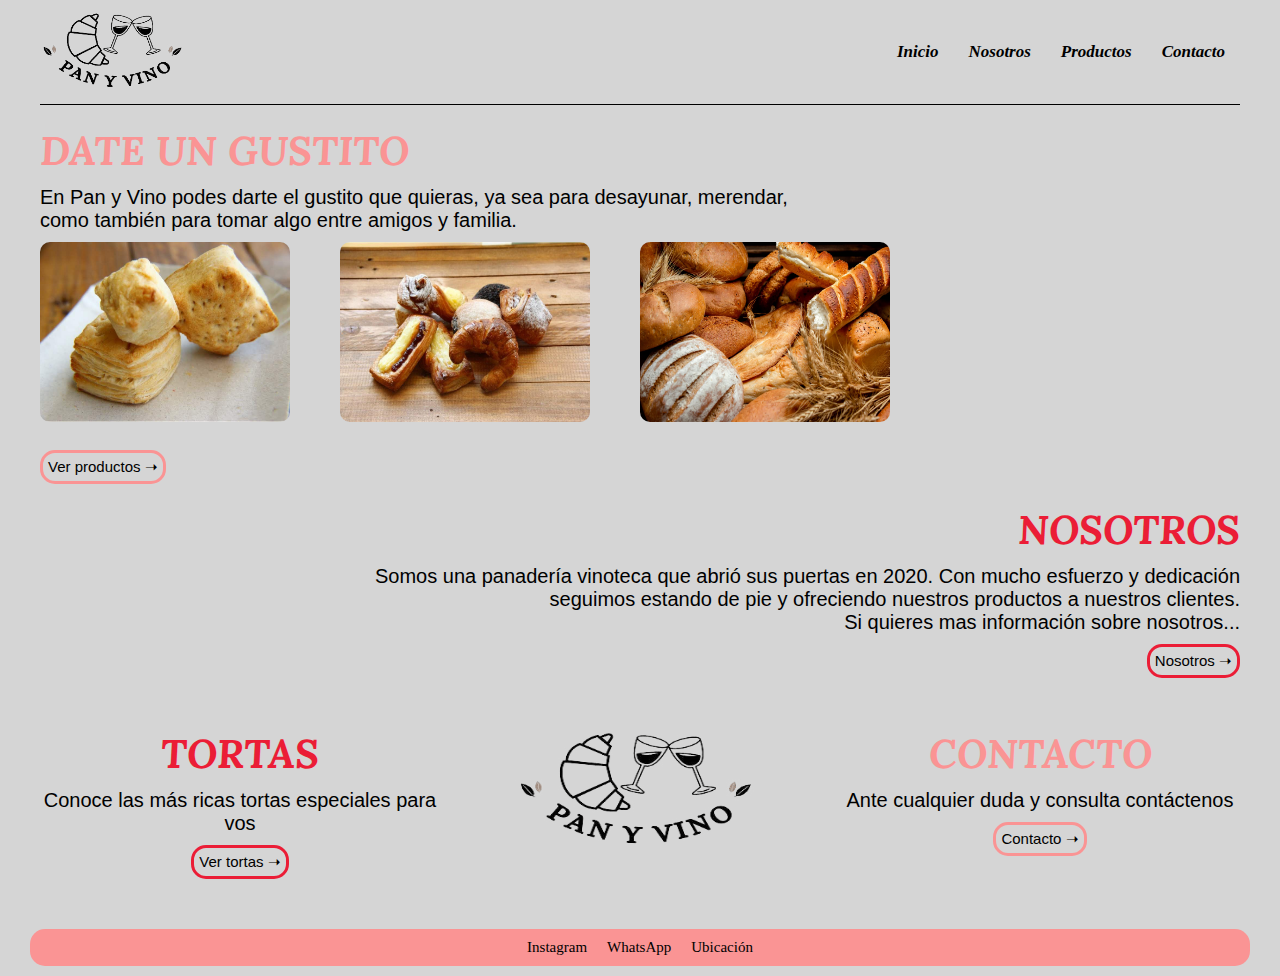
<file: index.html>
<!DOCTYPE html>
<html lang="en">
<head>
    <meta charset="UTF-8" />
    <meta name="viewport" content="width=device-width, initial-scale=1.0" />
    <title>Pan Y Vino</title>
    <link rel="stylesheet" href="./estilos/style.css" />
    <link rel="preconnect" href="https://fonts.googleapis.com" />
    <link rel="preconnect" href="https://fonts.gstatic.com" crossorigin />
    <link href="https://fonts.googleapis.com/css2?family=Lora&display=swap" rel="stylesheet" />
</head>
<body>
       <!-- Header -->
    <header class="header">
        <div class="header__contenido">
            <!-- Logo -->
            <a class="header__contenido-logo" href="./index.html">
                <img src="./recursos/imagenes/Logo.png" alt="logoheader" />
            </a>
            <!-- Navbar -->
            <nav>
                <ul class="header__contenido-navbar">
                    <li><a href="./index.html">Inicio</a></li>
                    <li><a href="./paginas/nosotros.html">Nosotros</a></li>
                    <li><a href="./paginas/productos.html">Productos</a></li>
                    <li><a href="./paginas/contacto.html">Contacto</a></li>
                </ul>
            </nav> 
        </div>   
    </header>
    <main>
        <!-- Contenido -->
        <section class="principal">
            <!-- Primer sector -->
            <div class="principal__contenido">
                <h1>DATE UN GUSTITO</h1>
                <p>En Pan y Vino podes darte el gustito que quieras, ya sea para desayunar, merendar, <br> como también para tomar algo entre amigos y familia.</p>
                <div class="principal__contenido-img">
                    <img src="./recursos/imagenes/criollos.jfif" alt="criollos">
                    <img src="./recursos/imagenes/facturas.jfif" alt="facturas">
                    <img src="./recursos/imagenes/pan.webp" alt="pan">
                </div>  
                <br>
                <div class="principal__contenido-button">
                    <button><a href="./paginas/productos.html"> Ver productos &#10141</a></button>
                </div>
            </div>
        </section>
        <section class="nosotros">
            <!-- Segundo sector -->
            <div class="nosotros__contenido">
                <h1>NOSOTROS</h1>
                <p>Somos una panadería vinoteca que abrió sus puertas en 2020. Con mucho esfuerzo y dedicación <br> seguimos estando de pie y ofreciendo nuestros productos a nuestros clientes. <br> Si quieres mas información sobre nosotros...</p>
                <div class="nosotros__contenido-button">
                    <button><a href="./paginas/nosotros.html"> Nosotros &#10141</a></button>
                </div>
            </div>
        </section>
        <section class="final">
            <!-- Tercer sector -->
            <div class="final__tortas">
                <h1>TORTAS</h1>
                <p>Conoce las más ricas tortas especiales para vos</p>
                <div class="final__tortas-button">
                    <button><a href="./paginas/productos.html"> Ver tortas &#10141</a></button>
                </div>
            </div>
            <div class="final__img">
                <!-- Imagen logo -->
                <img src="./recursos/imagenes/Logo.png" alt="logo-contenido">
            </div>
            <div class="final__contacto">
                <h1>CONTACTO</h1>
                <p>Ante cualquier duda y consulta contáctenos</p>
                <div class="final__contacto-button">
                    <button><a href="./paginas/contacto.html"> Contacto &#10141</a></button>
                </div>
            </div>
        </section>
    </main>
    <footer>
        <!-- Pie de pagina -->
        <ul class="footer">
            <li><a href="https://www.instagram.com/panyvinook_/">Instagram</a></li>
            <li><a href="https://walink.co/0b7fc8">WhatsApp</a></li>
            <li><a href="https://goo.gl/maps/ThTwFuMMD45jMPRZ8">Ubicación</a></li>
        </ul>
    </footer>    
</body>
</html>
</file>
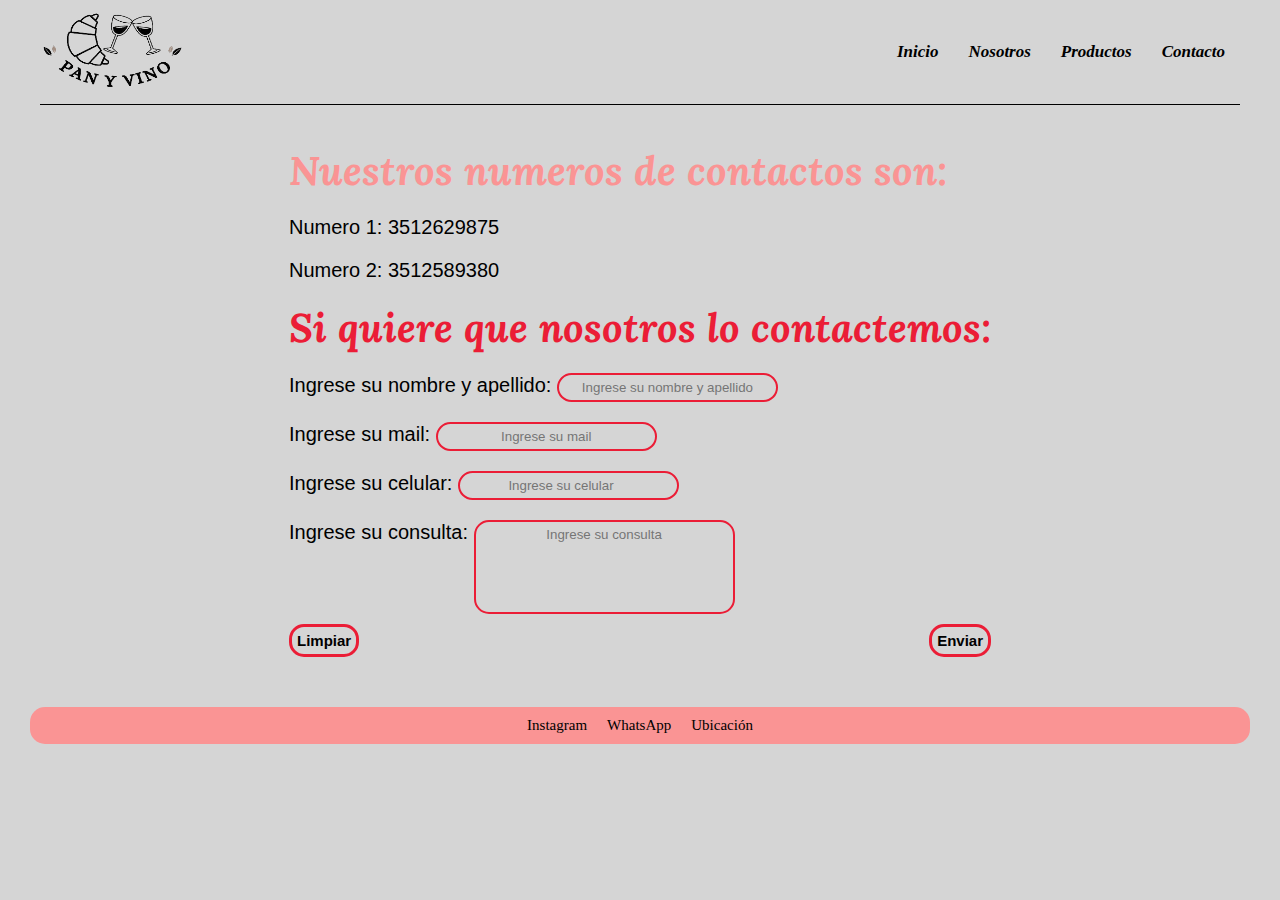
<file: paginas/contacto.html>
<!DOCTYPE html>
<html lang="en">
<head>
    <meta charset="UTF-8" />
    <meta name="viewport" content="width=device-width, initial-scale=1.0" />
    <title>Pan Y Vino</title>
    <link rel="stylesheet" href="../estilos/style.css" />
    <link rel="preconnect" href="https://fonts.googleapis.com" />
    <link rel="preconnect" href="https://fonts.gstatic.com" crossorigin />
    <link href="https://fonts.googleapis.com/css2?family=Lora&display=swap" rel="stylesheet" />
</head>
<body>
    <!-- Header -->   
    <header class="header">
        <div class="header__contenido">
            <!-- Logo -->
            <a class="header__contenido-logo" href="./index.html">
                <img src="../recursos/imagenes/Logo.png" alt="logoheader" />
            </a>
            <!-- Navbar -->
            <nav>
                <ul class="header__contenido-navbar">
                    <li><a href="../index.html">Inicio</a></li>
                    <li><a href="../paginas/nosotros.html">Nosotros</a></li>
                    <li><a href="../paginas/productos.html">Productos</a></li>
                    <li><a href="../paginas/contacto.html">Contacto</a></li>
                </ul>
            </nav> 
        </div>   
    </header>
    <main>
        <!-- Contenido -->
        <section class="formulario">
            <form action="" class="formulario__contenido">
                <div class="contacto__contenido">
                    <h1 class="contacto__contenido-h1">Nuestros numeros de contactos son: </h1>
                    <P>Numero 1: 3512629875</P>
                    <P>Numero 2: 3512589380</P>
                </div>
                <!-- Formulario -->
                <h1 class="formulario__contenido-h1">Si quiere que nosotros lo contactemos: </h1>
                <label for="nombre">Ingrese su nombre y apellido: </label>
                <input type="text" placeholder="Ingrese su nombre y apellido" id="nombre" />
                <br />
                <label for="mail">Ingrese su mail: </label>
                <input type="email" placeholder="Ingrese su mail" id="mail" />
                <br />
                <label for="celular">Ingrese su celular: </label>
                <input type="number" placeholder="Ingrese su celular" id="celular" />
                <br />
                <label for="consulta">Ingrese su consulta: </label>
                <input type="text" placeholder="Ingrese su consulta" id="consulta" />
                <br />
                <button type="reset" class="limpiar">Limpiar</button>
                <button type="submit" class="enviar">Enviar</button>
            </form>
        </section>
    </main>
    <footer>
        <!-- Pie de pagina -->
        <ul class="footer">
            <li><a href="https://www.instagram.com/panyvinook_/">Instagram</a></li>
            <li><a href="https://walink.co/0b7fc8">WhatsApp</a></li>
            <li><a href="https://goo.gl/maps/ThTwFuMMD45jMPRZ8">Ubicación</a></li>
        </ul>
    </footer>    
</body>
</html>
</file>
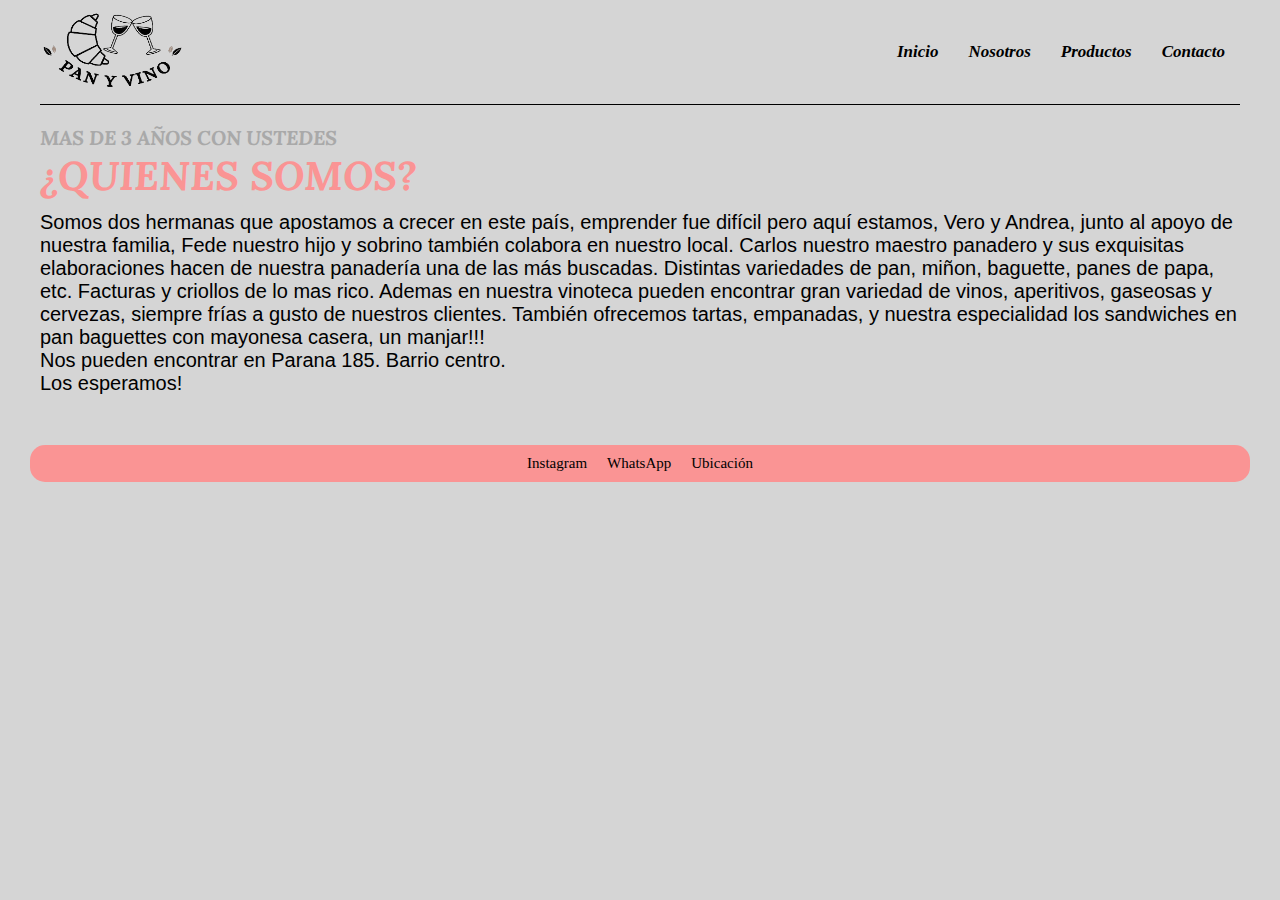
<file: paginas/nosotros.html>
<!DOCTYPE html>
<html lang="en">
<head>
    <meta charset="UTF-8" />
    <meta name="viewport" content="width=device-width, initial-scale=1.0" />
    <title>Pan Y Vino</title>
    <link rel="stylesheet" href="../estilos/style.css" />
    <link rel="preconnect" href="https://fonts.googleapis.com" />
    <link rel="preconnect" href="https://fonts.gstatic.com" crossorigin />
    <link href="https://fonts.googleapis.com/css2?family=Lora&display=swap" rel="stylesheet" />
</head>
<body>   
    <header class="header">
        <div class="header__contenido">
            <a class="header__contenido-logo" href="../index.html">
                <img src="../recursos/imagenes/Logo.png" alt="logoheader" />
            </a>
            <nav>
                <ul class="header__contenido-navbar">
                    <li><a href="../index.html">Inicio</a></li>
                    <li><a href="../paginas/nosotros.html">Nosotros</a></li>
                    <li><a href="../paginas/productos.html">Productos</a></li>
                    <li><a href="../paginas/contacto.html">Contacto</a></li>
                </ul>
            </nav> 
        </div>   
    </header>
    <main>
        <section class="pagnosotros">
            <div class="pagnosotros__contenido">
                <h2>MAS DE 3 AÑOS CON USTEDES</h2>
                <h1>¿QUIENES SOMOS?</h1>
                <p>Somos dos hermanas que apostamos a crecer en este país, emprender fue difícil pero aquí estamos, 
                    Vero y Andrea, junto al apoyo de nuestra familia, Fede nuestro hijo y sobrino también colabora en nuestro local. 
                    Carlos nuestro maestro panadero y sus exquisitas elaboraciones hacen de nuestra panadería una de las más 
                    buscadas. Distintas variedades de pan, miñon, baguette, panes de papa, etc. Facturas y criollos de lo mas rico. 
                    Ademas en nuestra vinoteca pueden encontrar gran variedad de vinos, aperitivos, gaseosas y cervezas, siempre frías 
                    a gusto de nuestros clientes. También ofrecemos tartas, empanadas, y nuestra especialidad los sandwiches en pan 
                    baguettes con mayonesa casera, un manjar!!!
                    <br>
                    Nos pueden encontrar en Parana 185. Barrio centro. 
                    <br>
                    Los esperamos!
                </p>
            </div>
        </section>
    </main>
    <footer>
        <ul class="footer">
            <li><a href="https://www.instagram.com/panyvinook_/">Instagram</a></li>
            <li><a href="https://walink.co/0b7fc8">WhatsApp</a></li>
            <li><a href="https://goo.gl/maps/ThTwFuMMD45jMPRZ8">Ubicación</a></li>
        </ul>
    </footer>    
</body>
</html>
</file>
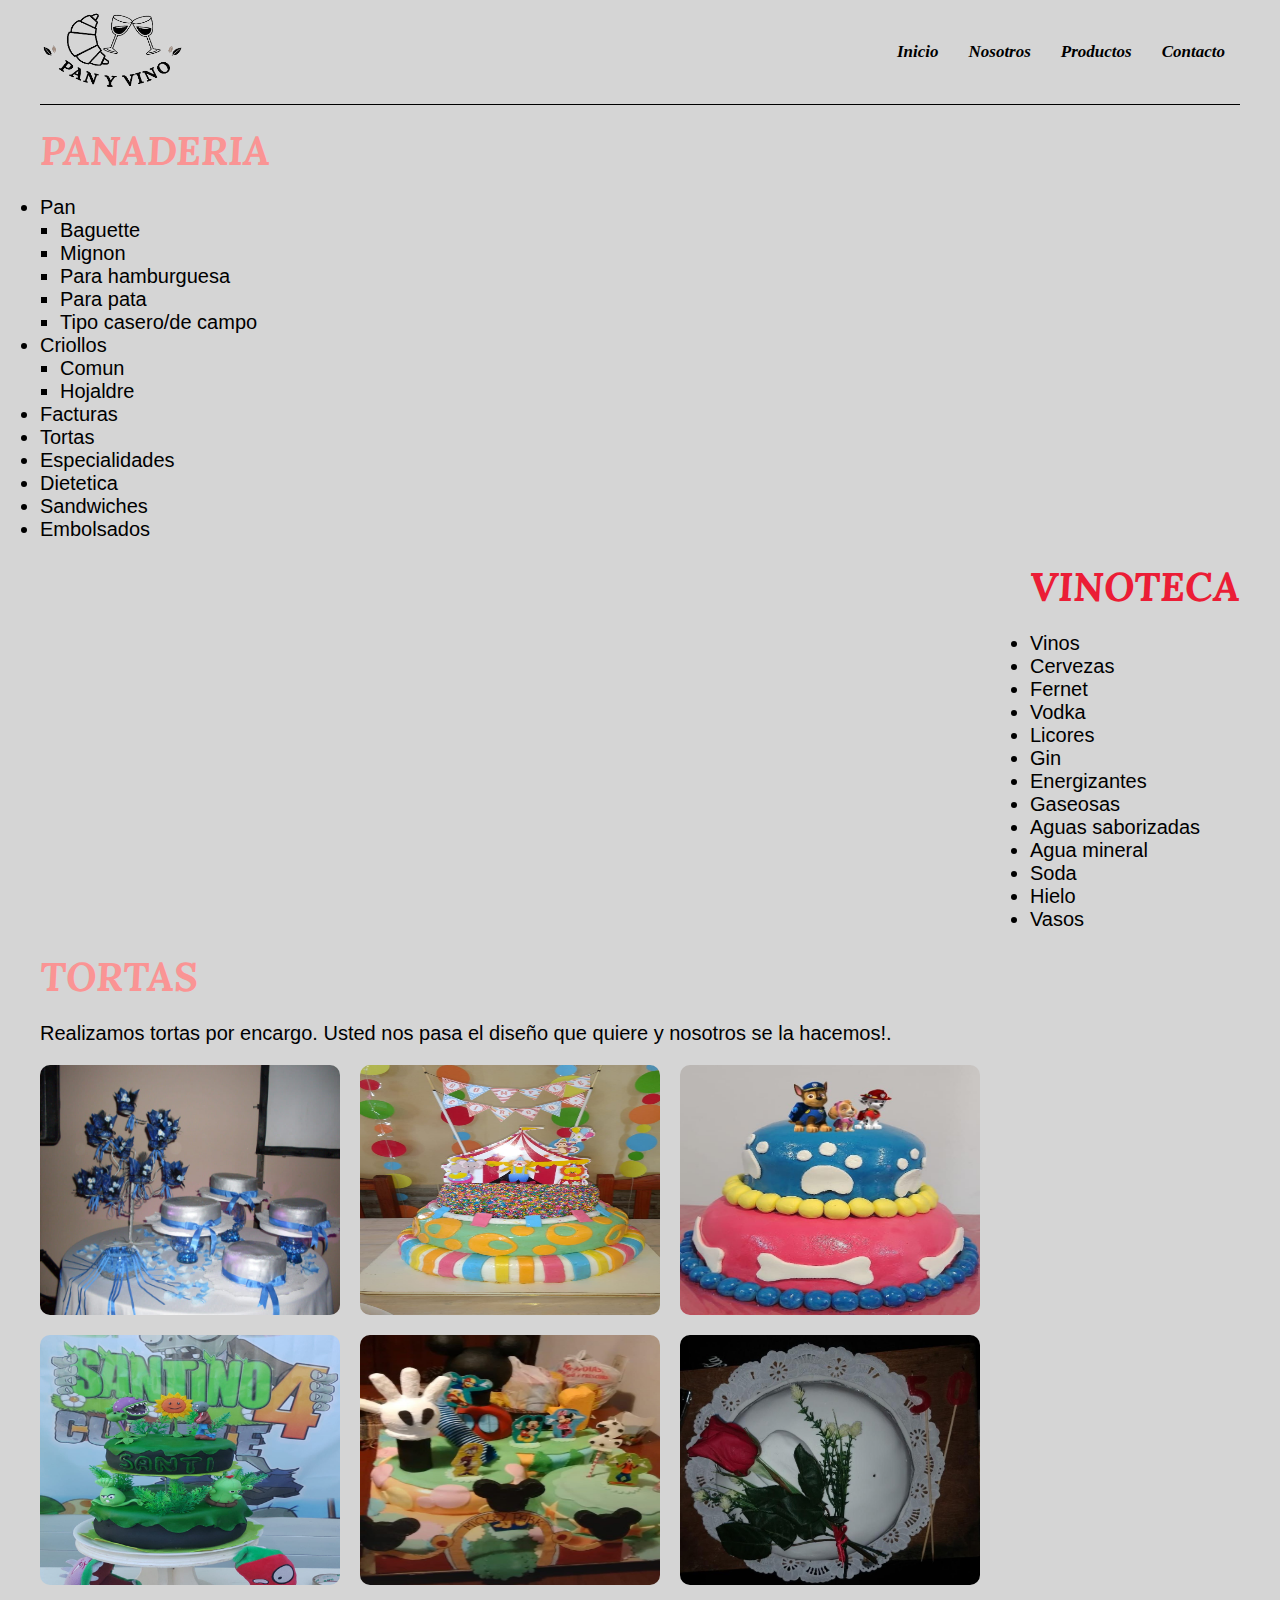
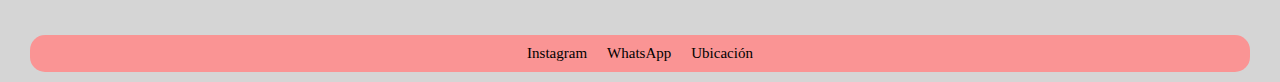
<file: paginas/productos.html>
<!DOCTYPE html>
<html lang="en">
<head>
    <meta charset="UTF-8" />
    <meta name="viewport" content="width=device-width, initial-scale=1.0" />
    <title>Pan Y Vino</title>
    <link rel="stylesheet" href="../estilos/style.css" />
    <link rel="preconnect" href="https://fonts.googleapis.com" />
    <link rel="preconnect" href="https://fonts.gstatic.com" crossorigin />
    <link href="https://fonts.googleapis.com/css2?family=Lora&display=swap" rel="stylesheet" />
</head>
<body> 
    <!-- Header -->  
    <header class="header">
        <div class="header__contenido">
            <!-- Logo -->
            <a class="header__contenido-logo" href="../index.html">
                <img src="../recursos/imagenes/Logo.png" alt="logoheader" />
            </a>
            <!-- Navbar -->
            <nav>
                <ul class="header__contenido-navbar">
                    <li><a href="../index.html">Inicio</a></li>
                    <li><a href="../paginas/nosotros.html">Nosotros</a></li>
                    <li><a href="../paginas/productos.html">Productos</a></li>
                    <li><a href="../paginas/contacto.html">Contacto</a></li>
                </ul>
            </nav> 
        </div>   
    </header>
    <main>
        <!-- Contenido -->
        <section class="panaderia">
            <div class="panaderia__contenido">
                <!-- Lista panaderia -->
                <h1>PANADERIA</h1>
                <ul class="panaderia__contenido-lista">
                    <li>Pan
                        <ul class="pan">
                            <!-- Variedades de pan -->
                            <li>Baguette</li>
                            <li>Mignon</li>
                            <li>Para hamburguesa</li>
                            <li>Para pata</li>
                            <li>Tipo casero/de campo</li>
                        </ul>
                    </li>
                    <li>Criollos
                        <ul class="criollo">
                            <!-- Tipos de criollos -->
                            <li>Comun</li>
                            <li>Hojaldre</li>
                        </ul>
                    </li>
                    <li>Facturas</li>
                    <li>Tortas</li>
                    <li>Especialidades</li>
                    <li>Dietetica</li>
                    <li>Sandwiches</li>
                    <li>Embolsados</li>
                </ul>
            </div>
        </section>
        <section class="vinoteca">
            <div class="vinoteca__contenido">
                <!-- Lista vinoteca -->
                <h1>VINOTECA</h1>
                <ul class="vinoteca__contenido-lista">
                    <li>Vinos</li>
                    <li>Cervezas</li>
                    <li>Fernet</li>
                    <li>Vodka</li>
                    <li>Licores</li>
                    <li>Gin</li>
                    <li>Energizantes</li>
                    <li>Gaseosas</li>
                    <li>Aguas saborizadas</li>
                    <li>Agua mineral</li>
                    <li>Soda</li>
                    <li>Hielo</li>
                    <li>Vasos</li>
                </ul>
            </div>
        </section>
        <section class="tortas">
            <div class="tortas__contenido">
                <h1>TORTAS</h1>
                <p>Realizamos tortas por encargo. Usted nos pasa el diseño que quiere y nosotros se la hacemos!.</p>
                <div class="tortas__contenido-img">
                    <img src="../recursos/imagenes/torta1.jfif" alt="torta1">
                    <img src="../recursos/imagenes/torta3.jfif" alt="torta2">
                    <img src="../recursos/imagenes/torta8.jfif" alt="torta3">
                    <img src="../recursos/imagenes/torta9.jfif" alt="torta4">
                    <img src="../recursos/imagenes/torta10.jfif" alt="torta5">
                    <img src="../recursos/imagenes/torta6.jfif" alt="torta6">
                </div>
            </div>
        </section>
    </main>
    <footer>
        <!-- Pie de pagina -->
        <ul class="footer">
            <li><a href="https://www.instagram.com/panyvinook_/">Instagram</a></li>
            <li><a href="https://walink.co/0b7fc8">WhatsApp</a></li>
            <li><a href="https://goo.gl/maps/ThTwFuMMD45jMPRZ8">Ubicación</a></li>
        </ul>
    </footer>    
</body>
</html>
</file>
<file: estilos/style.css>
*{
    margin: 0;
    padding: 0;
    background-color: #D5D5D5;
}
/* Global */
a {
    text-decoration: none;
}
ul{
    list-style-type: none;
}
@keyframes animacion{
    0%{
        transform: scale(0);
    }
    100%{
        transform: scale(1);
    }
}
/* Encabezado */
header{
    background-color: #D5D5D5;
}
.header__contenido{
    display: flex;
    justify-content: space-between;
    align-items: center;
    max-width: 1200px;
    margin: 0 auto;
    border-bottom: 1px solid black;
}
.header__contenido-logo img{
    width: 150px;
    height: 80px;
    margin-top: 10px;
    margin-bottom: 10px;
}
.header__contenido-navbar{
    display: flex;
    font-family: 'Times New Roman', Times, serif;
    font-weight: bold;
    font-style: italic;
    font-size: 17px;
    color: black;
    text-align: right;
}
.header__contenido-navbar li{
    margin: 0 15px;
}
.header__contenido-navbar li a{
    color: black;
}
.header__contenido-navbar li a:hover{
	color: #EB1D36;
	cursor: pointer;
	font-size:18px;
    border-bottom: 2px solid #EB1D36;
}
/* Contenido */
.principal{
    background-color: #D5D5D5;
    display: flex;
    justify-content: flex-start;
    align-items: center;
    max-width: 1200px;
    margin: 0 auto;
}
.principal__contenido h1{
    margin-top: 20px;
    color: #FA9494;
    font-family: 'Lora', serif;
    font-style: italic;
    font-size: 40px;
}
.principal__contenido p{
    color: black;
    font-family: Arial, Helvetica, sans-serif;
    margin-top: 10px;
    font-size: 20px;
    animation: ease-in animacion 1s;
}
.principal__contenido-img{
    display: grid;
    grid-template-columns: repeat(3, 300px);
}
.principal__contenido-img img{
    width: 250px;
    height: 180px;
    margin-top: 10px;
    margin-right: 20px;
    border-radius: 10px;
}
.principal__contenido button{
    border: 3px solid #FA9494;
    background-color: #D5D5D5;
    border-radius: 15px;
    text-align: center;
    margin-top: 10px;
    padding: 5px;
}
.principal__contenido button a{
    color: black;
    background-color: transparent;
    font-size: 15px;
    text-decoration: none;
}
.principal__contenido button:hover{
    background-color: #FA9494;
}
.nosotros{
    text-align: right;
    background-color: #D5D5D5;
    display: flex;
    justify-content: flex-end;
    align-items: center;
    max-width: 1200px;
    margin: 0 auto;
}
.nosotros__contenido button{
    border: 3px solid #EB1D36;
    background-color: #D5D5D5;
    border-radius: 15px;
    text-align: center;
    margin-top: 10px;
    margin-bottom: 50px;
    padding: 5px;
}
.nosotros__contenido button a{
    color: black;
    background-color: transparent;
    font-size: 15px;
}
.nosotros__contenido button:hover{
    background-color: #EB1D36;
}
.nosotros__contenido h1{
    margin-top: 20px;
    color: #EB1D36;
    font-family: 'Lora', serif;
    font-style: italic;
    font-size: 40px;
}
.nosotros__contenido p{
    color: black;
    font-family: Arial, Helvetica, sans-serif;
    margin-top: 10px;
    font-size: 20px;
    animation: ease-in animacion 1.5s;
}
.final{
    text-align: center;
    background-color: #D5D5D5;
    display: grid;
    grid-template-columns: repeat(3, 1fr);
    max-width: 1200px;
    margin: 0 auto;
}
.final__tortas{
    text-align: center;
    animation: ease-in animacion 1.8s;
}
.final__tortas button{
    border: 3px solid #EB1D36;
    background-color: #D5D5D5;
    border-radius: 15px;
    text-align: center;
    margin-top: 10px;
    padding: 5px;
}
.final__tortas button a{
    color: black;
    background-color: transparent;
    font-size: 15px;
}
.final__tortas button:hover{
    background-color: #EB1D36;
}
.final__tortas h1{
    color: #EB1D36;
    font-family: 'Lora', serif;
    font-style: italic;
    font-size: 40px;
}
.final__tortas p{
    color: black;
    font-family: Arial, Helvetica, sans-serif;
    margin-top: 10px;
    font-size: 20px;
}
.final__img img{
    height: 120px;
    width: 250px;
    animation: ease-in animacion 1.8s;
}
.final__contacto{
    text-align: center;
    animation: ease-in animacion 1.8s;
}
.final__contacto h1{
    color: #FA9494;
    font-family: 'Lora', serif;
    font-style: italic;
    font-size: 40px;
}
.final__contacto p{
    color: black;
    font-family: Arial, Helvetica, sans-serif;
    margin-top: 10px;
    font-size: 20px;
}
.final__contacto button{
    border: 3px solid #FA9494;
    background-color: #D5D5D5;
    border-radius: 15px;
    text-align: center;
    margin-top: 10px;
    padding: 5px;
}
.final__contacto button a{
    color: black;
    background-color: transparent;
    font-size: 15px;
    text-decoration: none;
}
.final__contacto button:hover{
    background-color: #FA9494;
}
/* Pie de pagina */
.footer{
    display: flex;
    justify-content: center;
    align-items: center;
    max-width: 1200px;
    margin: 0 auto;
    background-color: #FA9494;
    font-family: 'Times New Roman', Times, serif;
    font-size: 15px;
    color: black;
    text-align: center;
    margin-top: 50px;
    margin-bottom: 10px;
    padding: 10px;
    border-radius: 15px;
}
.footer li{
    background-color: #FA9494;
}
.footer li a{
    color: black;
    margin: 10px;
    background-color: #FA9494;
}
footer li a:hover{
	color: white;
	cursor: pointer;
}
/* Contacto */
.contacto__contenido{
    margin-top: 20px;
    text-align: justify;
    color: black;
    font-family: Arial, Helvetica, sans-serif;
    font-size: 20px;
}
.contacto__contenido p{
    margin-top: 20px;
}
.contacto__contenido-h1{
    color: #FA9494;
    font-family: 'Lora', serif;
    font-style: italic;
    font-size: 40px;
}
.formulario{
    background-color: #D5D5D5;
    display: flex;
    justify-content: center;
    align-items: center;
    max-width: 1200px;
    margin: 0 auto;
}
.formulario__contenido{
    margin-top: 20px;
    text-align: justify;
    color: black;
    font-family: Arial, Helvetica, sans-serif;
    font-size: 20px;
}
.formulario__contenido-h1{
    color: #EB1D36;
    font-family: 'Lora', serif;
    font-style: italic;
    font-size: 40px;
    margin-top: 20px;
}
.formulario__contenido input{
    margin-top: 20px;
    padding: 5px 20px;
    text-align: center;
    border: 2px solid #EB1D36;
    border-radius: 15px;
}
.formulario__contenido button{
    border: 3px solid #EB1D36;
    background-color: #D5D5D5;
    border-radius: 15px;
    text-align: center;
    margin-top: 10px;
    padding: 5px;
    font-size: 15px;
    text-align: center;
    font-weight: bold;
}
.formulario__contenido button:hover{
    background-color: #EB1D36;
}
#consulta{
    padding: 5px 40px;
    padding-bottom: 70px;
}
.enviar{
    float: right;
}
/* Productos */
.panaderia{
    background-color: #D5D5D5;
    display: flex;
    justify-content: flex-start;
    align-items: center;
    max-width: 1200px;
    margin: 0 auto;
}
.panaderia h1{
    color: #FA9494;
    font-family: 'Lora', serif;
    font-style: italic;
    font-size: 40px;
    margin-top: 20px;
    margin-bottom: 20px;
}
.panaderia__contenido-lista{
    color: black;
    font-family: Arial, Helvetica, sans-serif;
    margin-top: 10px;
    font-size: 20px;
    list-style-type: disc;
}
.pan{
    list-style-type: square;
    margin-left: 20px;
}
.criollo{
    list-style-type: square;
    margin-left: 20px;
}
.vinoteca{
    background-color: #D5D5D5;
    display: flex;
    justify-content: flex-end;
    align-items: center;
    max-width: 1200px;
    margin: 0 auto;
}
.vinoteca h1{
    color: #EB1D36;
    font-family: 'Lora', serif;
    font-style: italic;
    font-size: 40px;
    margin-top: 20px;
    margin-bottom: 20px;
}
.vinoteca__contenido-lista{
    color: black;
    font-family: Arial, Helvetica, sans-serif;
    margin-top: 10px;
    font-size: 20px;color: black;
    list-style-type: disc;
}
.tortas{
    background-color: #D5D5D5;
    display: flex;
    justify-content: flex-start;
    align-items: center;
    max-width: 1200px;
    margin: 0 auto;
}
.tortas h1{
    color: #FA9494;
    font-family: 'Lora', serif;
    font-style: italic;
    font-size: 40px;
    margin-top: 20px;
    margin-bottom: 20px;
}
.tortas p{
    color: black;
    font-family: Arial, Helvetica, sans-serif;
    margin-top: 10px;
    font-size: 20px;
}
.tortas__contenido-img{
    display: grid;
    grid-template-columns: repeat(3, 320px);
}
.tortas img{
    width: 300px;
    height: 250px;
    margin-top: 20px;
    border-radius: 10px;
}
/* Nosotros */
.pagnosotros{
    background-color: #D5D5D5;
    display: flex;
    justify-content: flex-start;
    align-items: center;
    max-width: 1200px;
    margin: 0 auto;
}
.pagnosotros__contenido h1{
    color: #FA9494;
    font-family: 'Lora', serif;
    font-style: italic;
    font-size: 40px;
    animation: ease-in animacion 1s;
}
.pagnosotros__contenido h2{
    margin-top: 20px;
    color: darkgrey;
    font-family: 'Lora', serif;
    font-style: italic;
    font-size: 20px;
    animation: ease-in animacion 0.5s;
}
.pagnosotros__contenido p{
    color: black;
    font-family: Arial, Helvetica, sans-serif;
    margin-top: 10px;
    font-size: 20px;
    animation: ease-in animacion 1.2s;
}
/* Mobile last */
@media (max-width: 576px){
    /* estilos generales */
    .header__contenido{
        flex-direction: column;
    }
    /* index */
    .principal__contenido h1{
        text-align: center;
        font-size: 30px;
    }
    .principal__contenido p{
        text-align: center;
        padding-left: 20px;
        padding-right: 20px;
        font-size: 18px;
    }
    .principal__contenido-img{
        grid-template-columns: repeat(3, 1fr);
        justify-items: center;
        align-items: center;
    }
    .principal__contenido-img img{
        width: 150px;
        height: 100px;
    }
    .principal__contenido-button{
        display: flex;
        justify-content: center;
        flex-direction: row;
        align-items: center;
    }
    .nosotros__contenido h1{
        text-align: center;
        font-size: 30px;
    }
    .nosotros__contenido p{
        text-align: center;
        padding-left: 20px;
        padding-right: 20px;
        font-size: 18px;
    }
    .nosotros__contenido-button{
        display: flex;
        justify-content: center;
        flex-direction: row;
        align-items: center;
    }
    .final{
        display: block;
    }
    .final__tortas{
        margin-bottom: 50px;
    }
    .final__tortas h1{
        font-size: 30px;
    }
    .final__tortas p{
        font-size: 18px;
    }
    .final__img{
        margin-bottom: 50px;
    }
    .final__contacto{
        margin-bottom: 50px;
    }
    .final__contacto h1{
        font-size: 30px;
    }
    .final__contacto p{
        font-size: 18px;
    }
    .pagnosotros__contenido{
        text-align: justify;
        padding: 20px;
    }
    .pagnosotros__contenido h2{
        text-align: center;
    }
    .pagnosotros__contenido h1{
        text-align: center;
    }
    .panaderia__contenido{
        padding: 20px;
    }
    .panaderia__contenido-lista{
        padding: 20px;
    }
    .vinoteca__contenido{
        padding: 20px;
    }
    .vinoteca__contenido-lista{
        padding: 20px;
    }
    .formulario__contenido{
        padding: 20px;
    }
    .contacto__contenido{
        text-align: center;
    }
    .formulario__contenido-h1{
        text-align: center;
        margin-top: 40px;
    }
    .tortas{
        padding: 20px;
    }
    .tortas__contenido-img{
        grid-template-columns: repeat(2, 250px);
    }
    .tortas img{
        width: 230px;
        height: 180px;
    }
}
</file>
